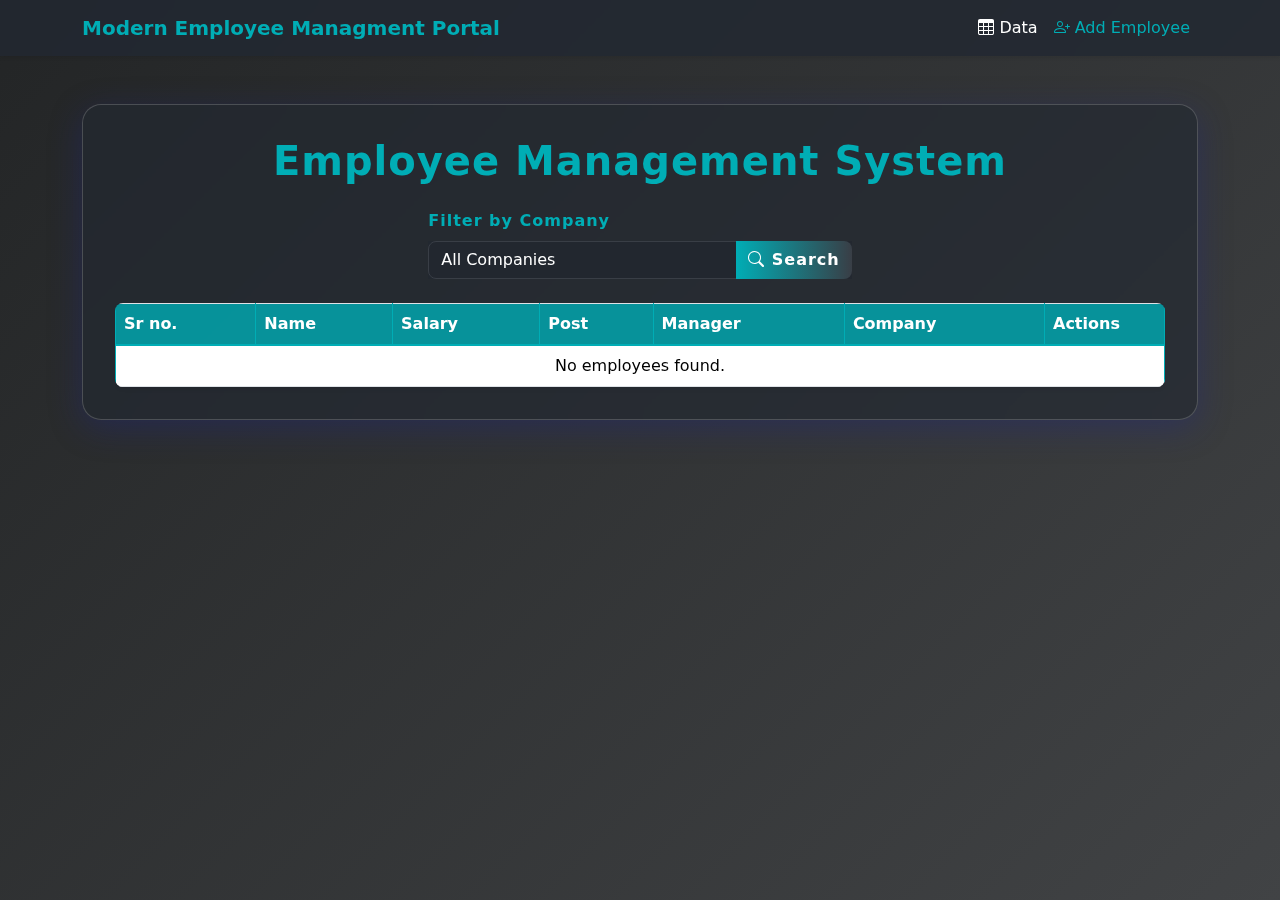
<file: Inheritance Project Employee-Company/index.html>
<!doctype html>
<html lang="en">

<head>
    <title>Employee Management System</title>
    <meta charset="utf-8" />
    <meta name="viewport" content="width=device-width, initial-scale=1, shrink-to-fit=no" />

    <!-- Bootstrap CSS v5.3.2 -->
    <link href="https://cdn.jsdelivr.net/npm/bootstrap@5.3.2/dist/css/bootstrap.min.css" rel="stylesheet" />
    <link rel="stylesheet" href="https://cdn.jsdelivr.net/npm/bootstrap-icons@1.11.3/font/bootstrap-icons.min.css">
    <link rel="stylesheet" href="./style.css">
</head>

<body>
    <header>
        <nav class="navbar navbar-expand-lg shadow-sm">
            <div class="container">
                <a class="navbar-brand fw-bold" href="#">Modern Employee Managment Portal </a>
                <button class="navbar-toggler" type="button" data-bs-toggle="collapse" data-bs-target="#navbarNav"
                    aria-controls="navbarNav" aria-expanded="false" aria-label="Toggle navigation">
                    <span class="navbar-toggler-icon"></span>
                </button>
                <div class="collapse navbar-collapse" id="navbarNav">
                    <ul class="navbar-nav ms-auto">
                        <li class="nav-item">
                            <a class="nav-link active" aria-current="page" href="./index.html"><i
                                    class="bi bi-table"></i>
                                Data</a>
                        </li>
                        <li class="nav-item">
                            <a class="nav-link" href="./addEmployee.html"><i class="bi bi-person-plus"></i> Add
                                Employee</a>
                        </li>
                    </ul>
                </div>
            </div>
        </nav>
    </header>
    <main>
        <div class="container">
            <div class="main-card mx-auto mt-5">
                <h1 class="text-center emp-header mb-4">Employee Management System</h1>
                <div class="row justify-content-center mb-4">
                    <div class="col-md-5 col-12">
                        <label for="company" class="form-label fw-semibold">Filter by Company</label>
                        <div class="input-group">
                            <select name="company" id="company" class="form-select">
                                <option value="">All Companies</option>
                            </select>
                            <button class="btn btn-primary" id="search-btn" type="button">
                                <i class="bi bi-search"></i> Search
                            </button>
                        </div>
                    </div>
                </div>
                <div class="table-responsive">
                    <table class="table table-hover table-bordered align-middle shadow-sm rounded-3" id="emp-table">
                        <thead>
                            <tr>
                                <th>Sr no.</th>
                                <th>Name</th>
                                <th>Salary</th>
                                <th>Post</th>
                                <th>Manager</th>
                                <th>Company</th>
                                <th style="width:120px;">Actions</th>
                            </tr>
                        </thead>
                        <tbody>
                            <!-- Populated by JS -->
                        </tbody>
                    </table>
                </div>
            </div>
        </div>
    </main>

    <!-- Bootstrap JavaScript Libraries -->
    <script src="https://cdn.jsdelivr.net/npm/@popperjs/core@2.11.8/dist/umd/popper.min.js"></script>
    <script src="https://cdn.jsdelivr.net/npm/bootstrap@5.3.2/dist/js/bootstrap.min.js"></script>
    <script src="./employee.js"></script>
</body>

</html>
</file>
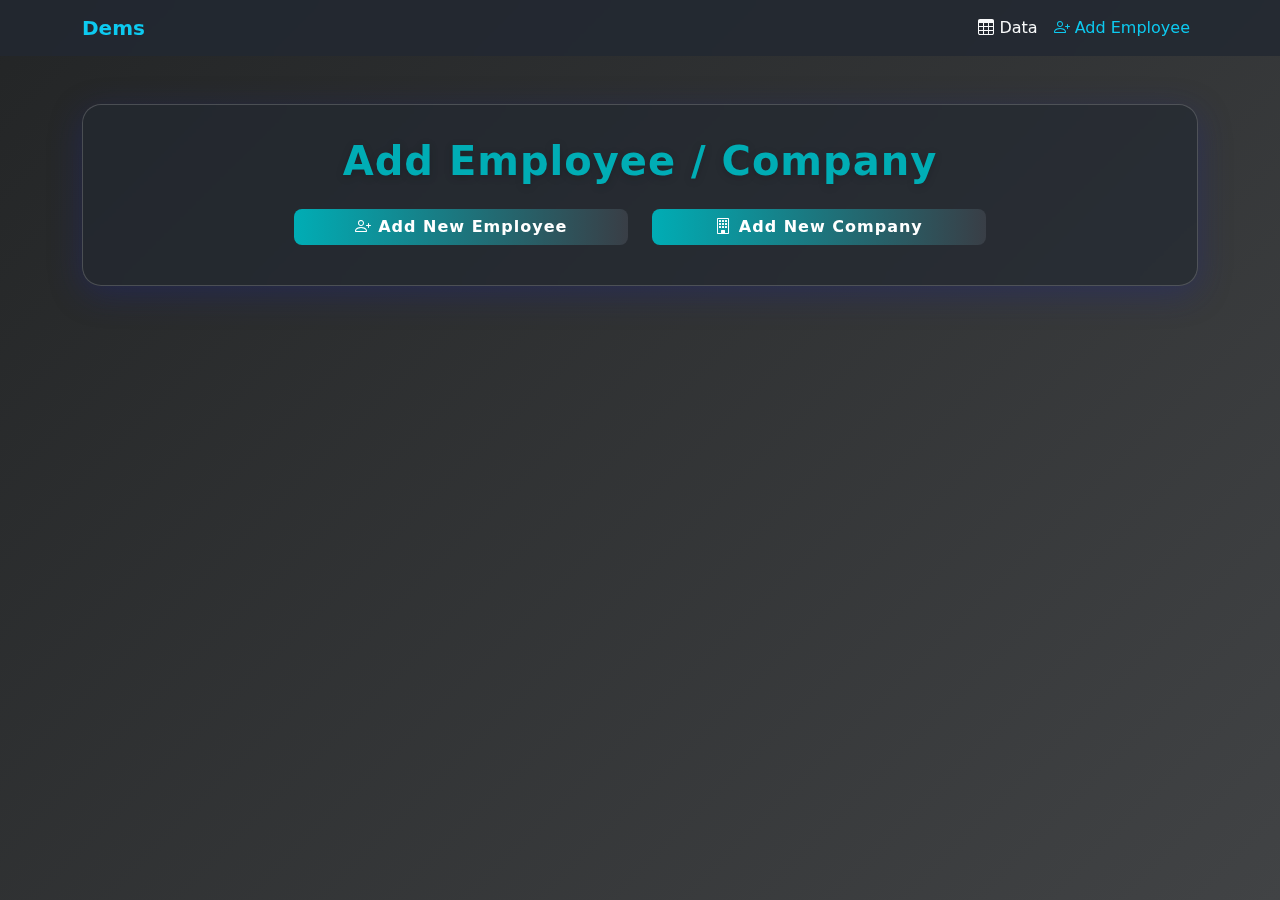
<file: Inheritance Project Employee-Company/addEmployee.html>
<!doctype html>
<html lang="en">

<head>
    <title>Add Employee / Company</title>
    <meta charset="utf-8" />
    <meta name="viewport" content="width=device-width, initial-scale=1, shrink-to-fit=no" />

    <!-- Bootstrap CSS v5.3.2 -->
    <link href="https://cdn.jsdelivr.net/npm/bootstrap@5.3.2/dist/css/bootstrap.min.css" rel="stylesheet" />
    <link rel="stylesheet" href="https://cdn.jsdelivr.net/npm/bootstrap-icons@1.11.3/font/bootstrap-icons.min.css">
    <style>
        body {
            background: linear-gradient(135deg, #232526 0%, #414345 100%);
            min-height: 100vh;
        }

        .main-card {
            background: rgba(34, 40, 49, 0.65);
            border-radius: 1.2rem;
            box-shadow: 0 8px 32px 0 rgba(31, 38, 135, 0.37);
            backdrop-filter: blur(12px);
            -webkit-backdrop-filter: blur(12px);
            border: 1px solid rgba(255, 255, 255, 0.18);
            padding: 2rem 2rem 1rem 2rem;
            margin-top: 2rem;
        }

        .form-label {
            font-weight: 500;
            color: #00adb5;
        }

        .form-select,
        .form-control {
            border-radius: .5rem;
            background: rgba(57, 62, 70, 0.7);
            color: #fff;
            border: 1px solid #393e46;
        }

        .form-select:focus,
        .form-control:focus {
            border-color: #00adb5;
            box-shadow: 0 0 0 0.2rem rgba(0, 173, 181, .25);
            background: rgba(57, 62, 70, 0.85);
            color: #fff;
        }

        .btn-primary,
        .btn-success {
            border-radius: .5rem;
            background: linear-gradient(90deg, #00adb5 0%, #393e46 100%);
            border: none;
            color: #fff;
            font-weight: 600;
            letter-spacing: 1px;
            position: relative;
            overflow: hidden;
            transition: background 0.2s, transform 0.2s, box-shadow 0.2s;
        }

        .btn-primary::before,
        .btn-success::before {
            content: "";
            position: absolute;
            left: 50%;
            top: 50%;
            width: 0;
            height: 0;
            background: rgba(0,173,181,0.15);
            border-radius: 50%;
            transform: translate(-50%, -50%);
            transition: width 0.3s cubic-bezier(.4,2,.6,1), height 0.3s cubic-bezier(.4,2,.6,1);
            z-index: 0;
        }

        .btn-primary:hover::before,
        .btn-success:hover::before {
            width: 250%;
            height: 250%;
        }

        .btn-primary:hover,
        .btn-success:hover {
            background: linear-gradient(90deg, #393e46 0%, #00adb5 100%);
            color: #fff;
            transform: translateY(-2px) scale(1.04);
            box-shadow: 0 6px 24px 0 rgba(0,173,181,0.15);
        }

        .btn-primary, .btn-primary *, .btn-success, .btn-success * {
            position: relative;
            z-index: 1;
        }

        .switch-btns .btn {
            min-width: 180px;
        }

        .emp-header {
            font-weight: 700;
            color: #00adb5;
            letter-spacing: 1px;
            text-shadow: 0 2px 8px rgba(0, 0, 0, 0.2);
        }

        .active {
            display: block !important;
        }

        .hide {
            display: none !important;
        }

        .bg-light {
            background: rgba(255, 255, 255, 0.05) !important;
        }

        .border-primary {
            border-color: #00adb5 !important;
        }

        h5.text-primary {
            color: #00adb5 !important;
        }

        @media (max-width: 768px) {
            .main-card {
                padding: 1rem 0.5rem;
            }
        }
    </style>
</head>

<body>
    <header>
        <nav class="navbar navbar-expand-lg"
            style="background:rgba(34,40,49,0.85);backdrop-filter:blur(8px);">
            <div class="container">
                <a class="navbar-brand fw-bold text-info" href="#">Dems</a>
                <button class="navbar-toggler" type="button" data-bs-toggle="collapse" data-bs-target="#navbarNav"
                    aria-controls="navbarNav" aria-expanded="false" aria-label="Toggle navigation">
                    <span class="navbar-toggler-icon"></span>
                </button>
                <div class="collapse navbar-collapse" id="navbarNav">
                    <ul class="navbar-nav ms-auto">
                        <li class="nav-item">
                            <a class="nav-link text-light" href="./EmployeeData.html"><i class="bi bi-table"></i> Data</a>
                        </li>
                        <li class="nav-item">
                            <a class="nav-link active text-info" aria-current="page" href="./addEmployee.html"><i
                                class="bi bi-person-plus"></i> Add Employee</a>
                        </li>
                    </ul>
                </div>
            </div>
        </nav>
    </header>

    <main>
        <div class="container">
            <div class="main-card mx-auto mt-5">
                <h1 class="text-center emp-header mb-4">Add Employee / Company</h1>
                <div class="row justify-content-center mb-4 switch-btns">
                    <div class="col-6 col-md-4 mb-2 mb-md-0 d-grid">
                        <button class="btn btn-primary" id="new-emp"><i class="bi bi-person-plus"></i> Add New Employee
                        </button>
                    </div>
                    <div class="col-6 col-md-4 d-grid">
                        <button class="btn btn-primary" id="new-comp"><i class="bi bi-building"></i> Add New Company
                        </button>
                    </div>
                </div>
                <div class="row justify-content-center">
                    <div class="col-lg-6 col-12">
                        <form id="emp-form" class="hide border border-primary border-2 rounded-3 p-4 bg-light">
                            <h5 class="mb-3 text-primary"><i class="bi bi-person"></i> Employee Details</h5>
                            <div class="mb-3">
                                <label for="ename" class="form-label">Employee Name</label>
                                <input type="text" name="ename" id="ename" class="form-control" required />
                            </div>
                            <div class="mb-3">
                                <label for="salary" class="form-label">Salary</label>
                                <input type="number" name="salary" id="salary" class="form-control" required />
                            </div>
                            <div class="mb-3">
                                <label for="post" class="form-label">Post</label>
                                <select name="post" id="post" class="form-select" required>
                                    <option value="">Select Post</option>
                                    <option value="Software Engineer">Software Engineer</option>
                                    <option value="HR">HR</option>
                                    <option value="Manager">Manager</option>
                                    <option value="Accountant">Accountant</option>
                                    <option value="Intern">Intern</option>
                                </select>
                            </div>
                            <div class="mb-3">
                                <label for="manager" class="form-label">Manager</label>
                                <select name="manager" id="manager" class="form-select" required>
                                    <option value="">Select Manager</option>
                                    <option value="John Doe">John Doe</option>
                                    <option value="Jane Smith">Jane Smith</option>
                                    <option value="Michael Brown">Michael Brown</option>
                                    <option value="Emily Davis">Emily Davis</option>
                                </select>
                            </div>
                            <div class="mb-3">
                                <label for="company" class="form-label">Select Company</label>
                                <select name="company" id="company" class="form-select" required>
                                    <!-- Populated by JS -->
                                </select>
                            </div>
                            <div class="d-grid">
                                <button class="btn btn-success mt-2" id="addEmployee"><i class="bi bi-plus-circle"></i> Add
                                    Employee</button>
                            </div>
                        </form>
                    </div>
                    <div class="col-lg-6 col-12">
                        <form id="comp-form" class="hide border border-primary border-2 rounded-3 p-4 bg-light">
                            <h5 class="mb-3 text-primary"><i class="bi bi-building"></i> Company Details</h5>
                            <div class="mb-3">
                                <label for="cname" class="form-label">Company Name</label>
                                <input type="text" name="cname" id="cname" class="form-control" required />
                            </div>
                            <div class="mb-3">
                                <label for="location" class="form-label">Location</label>
                                <input type="text" name="location" id="location" class="form-control" required />
                            </div>
                            <div class="d-grid">
                                <button class="btn btn-success mt-2" id="addCompany"><i class="bi bi-plus-circle"></i> Add
                                    Company</button>
                            </div>
                        </form>
                    </div>
                </div>
            </div>
        </div>
    </main>

    <!-- Bootstrap JavaScript Libraries -->
    <script src="https://cdn.jsdelivr.net/npm/@popperjs/core@2.11.8/dist/umd/popper.min.js"></script>
    <script src="https://cdn.jsdelivr.net/npm/bootstrap@5.3.2/dist/js/bootstrap.min.js"></script>
    <script src="./addNew.js"></script>
</body>

</html>
</file>
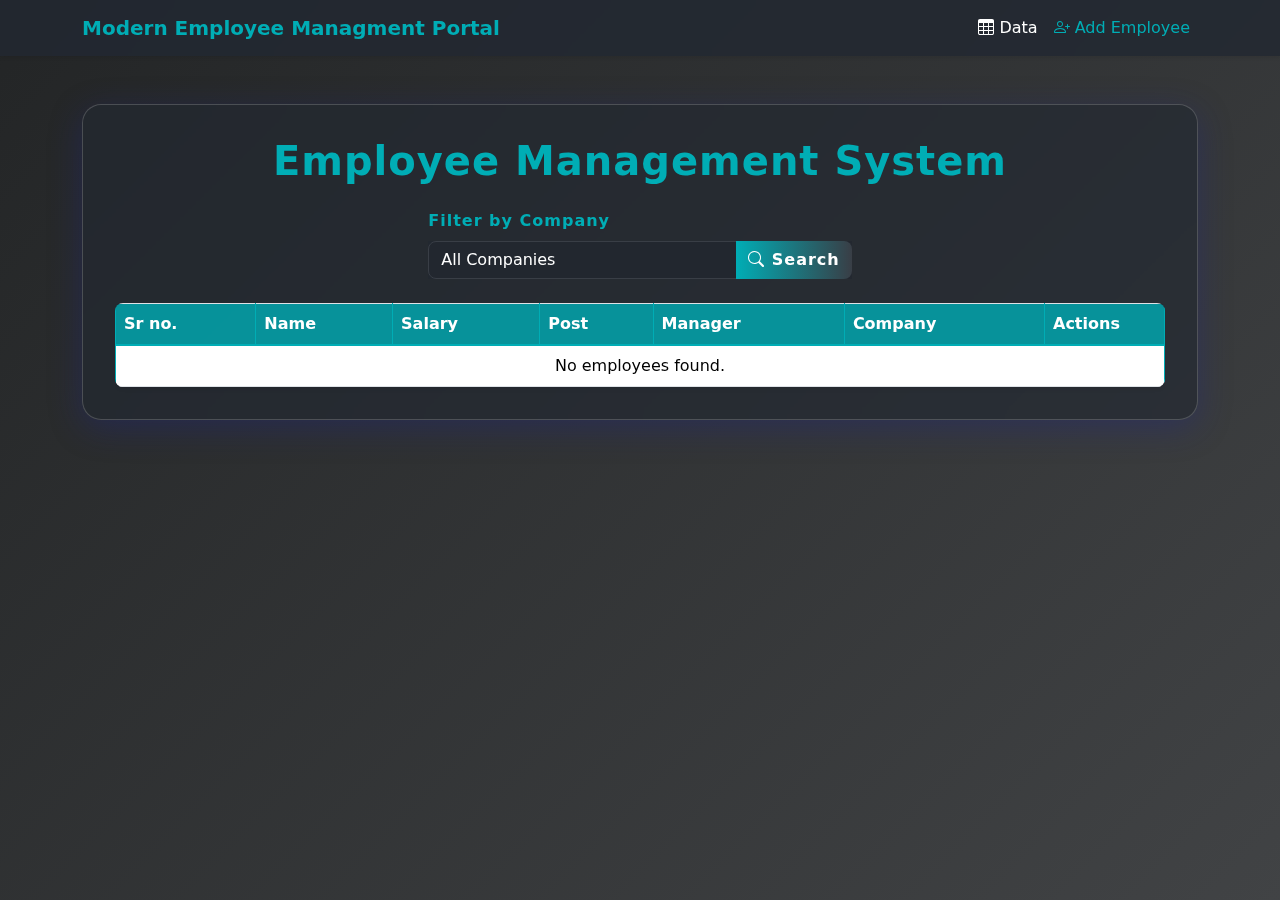
<file: Inheritance Project Employee-Company/EmployeeData.html>
<!doctype html>
<html lang="en">

<head>
    <title>Employee Management System</title>
    <meta charset="utf-8" />
    <meta name="viewport" content="width=device-width, initial-scale=1, shrink-to-fit=no" />

    <!-- Bootstrap CSS v5.3.2 -->
    <link href="https://cdn.jsdelivr.net/npm/bootstrap@5.3.2/dist/css/bootstrap.min.css" rel="stylesheet" />
    <link rel="stylesheet" href="https://cdn.jsdelivr.net/npm/bootstrap-icons@1.11.3/font/bootstrap-icons.min.css">
    <link rel="stylesheet" href="./style.css">
</head>

<body>
    <header>
        <nav class="navbar navbar-expand-lg shadow-sm">
            <div class="container">
                <a class="navbar-brand fw-bold" href="#">Modern Employee Managment Portal </a>
                <button class="navbar-toggler" type="button" data-bs-toggle="collapse" data-bs-target="#navbarNav"
                    aria-controls="navbarNav" aria-expanded="false" aria-label="Toggle navigation">
                    <span class="navbar-toggler-icon"></span>
                </button>
                <div class="collapse navbar-collapse" id="navbarNav">
                    <ul class="navbar-nav ms-auto">
                        <li class="nav-item">
                            <a class="nav-link active" aria-current="page" href="./EmployeeData.html"><i
                                    class="bi bi-table"></i>
                                Data</a>
                        </li>
                        <li class="nav-item">
                            <a class="nav-link" href="./addEmployee.html"><i class="bi bi-person-plus"></i> Add
                                Employee</a>
                        </li>
                    </ul>
                </div>
            </div>
        </nav>
    </header>
    <main>
        <div class="container">
            <div class="main-card mx-auto mt-5">
                <h1 class="text-center emp-header mb-4">Employee Management System</h1>
                <div class="row justify-content-center mb-4">
                    <div class="col-md-5 col-12">
                        <label for="company" class="form-label fw-semibold">Filter by Company</label>
                        <div class="input-group">
                            <select name="company" id="company" class="form-select">
                                <option value="">All Companies</option>
                            </select>
                            <button class="btn btn-primary" id="search-btn" type="button">
                                <i class="bi bi-search"></i> Search
                            </button>
                        </div>
                    </div>
                </div>
                <div class="table-responsive">
                    <table class="table table-hover table-bordered align-middle shadow-sm rounded-3" id="emp-table">
                        <thead>
                            <tr>
                                <th>Sr no.</th>
                                <th>Name</th>
                                <th>Salary</th>
                                <th>Post</th>
                                <th>Manager</th>
                                <th>Company</th>
                                <th style="width:120px;">Actions</th>
                            </tr>
                        </thead>
                        <tbody>
                            <!-- Populated by JS -->
                        </tbody>
                    </table>
                </div>
            </div>
        </div>
    </main>

    <!-- Bootstrap JavaScript Libraries -->
    <script src="https://cdn.jsdelivr.net/npm/@popperjs/core@2.11.8/dist/umd/popper.min.js"></script>
    <script src="https://cdn.jsdelivr.net/npm/bootstrap@5.3.2/dist/js/bootstrap.min.js"></script>
    <script src="./employee.js"></script>
</body>

</html>
</file>
<file: Inheritance Project Employee-Company/style.css>
body {
            background: linear-gradient(135deg, #232526 0%, #414345 100%);
            min-height: 100vh;
        }

        .main-card {
            background: rgba(34, 40, 49, 0.65);
            border-radius: 1.2rem;
            box-shadow: 0 8px 32px 0 rgba(31, 38, 135, 0.37);
            backdrop-filter: blur(12px);
            -webkit-backdrop-filter: blur(12px);
            border: 1px solid rgba(255, 255, 255, 0.18);
            padding: 2rem 2rem 1rem 2rem;
            margin-top: 2rem;
        }

        .form-label,
        .emp-header {
            font-weight: 700;
            color: #00adb5;
            letter-spacing: 1px;
        }

        .form-select,
        .form-control {
            border-radius: .5rem;
            background: rgba(57, 62, 70, 0.7);
            color: #fff;
            border: 1px solid #393e46;
        }

        .form-select:focus,
        .form-control:focus {
            border-color: #00adb5;
            box-shadow: 0 0 0 0.2rem rgba(0, 173, 181, .25);
            background: rgba(57, 62, 70, 0.85);
            color: #fff;
        }

        .btn-primary {
            border-radius: .5rem;
            background: linear-gradient(90deg, #00adb5 0%, #393e46 100%);
            border: none;
            color: #fff;
            font-weight: 600;
            letter-spacing: 1px;
            transition: background 0.2s, transform 0.2s, box-shadow 0.2s;
            position: relative;
            overflow: hidden;
        }

        .btn-primary::before {
            content: "";
            position: absolute;
            left: 50%;
            top: 50%;
            width: 0;
            height: 0;
            background: rgba(0,173,181,0.15);
            border-radius: 50%;
            transform: translate(-50%, -50%);
            transition: width 0.3s cubic-bezier(.4,2,.6,1), height 0.3s cubic-bezier(.4,2,.6,1);
            z-index: 0;
        }

        .btn-primary:hover::before {
            width: 250%;
            height: 250%;
        }

        .btn-primary:hover {
            background: linear-gradient(90deg, #393e46 0%, #00adb5 100%);
            color: #fff;
            transform: translateY(-2px) scale(1.04);
            box-shadow: 0 6px 24px 0 rgba(0,173,181,0.15);
        }

        .btn-primary, .btn-primary * {
            position: relative;
            z-index: 1;
        }

        .table {
            background: rgba(34, 40, 49, 0.7);
            color: #fff;
            border-radius: 1rem;
            overflow: hidden;
        }

        .table thead th {
            background: rgba(0, 173, 181, 0.8);
            color: #fff;
            border-bottom: 2px solid #00adb5;
        }

        .table-hover tbody tr:hover {
            background: rgba(0, 173, 181, 0.15);
        }

        .table-bordered> :not(caption) > * > * {
            border-color: #00adb5;
        }

        .input-group,
        .form-select,
        .form-control {
            background: rgba(34, 40, 49, 0.7);
        }

        .navbar {
            background: rgba(34, 40, 49, 0.85) !important;
            backdrop-filter: blur(8px);
        }

        .navbar-brand,
        .nav-link,
        .emp-header {
            color: #00adb5 !important;
        }

        .nav-link.active,
        .nav-link:focus,
        .nav-link:hover {
            color: #fff !important;
        }

        @media (max-width: 768px) {
            .main-card {
                padding: 1rem 0.5rem;
            }
        }
</file>
